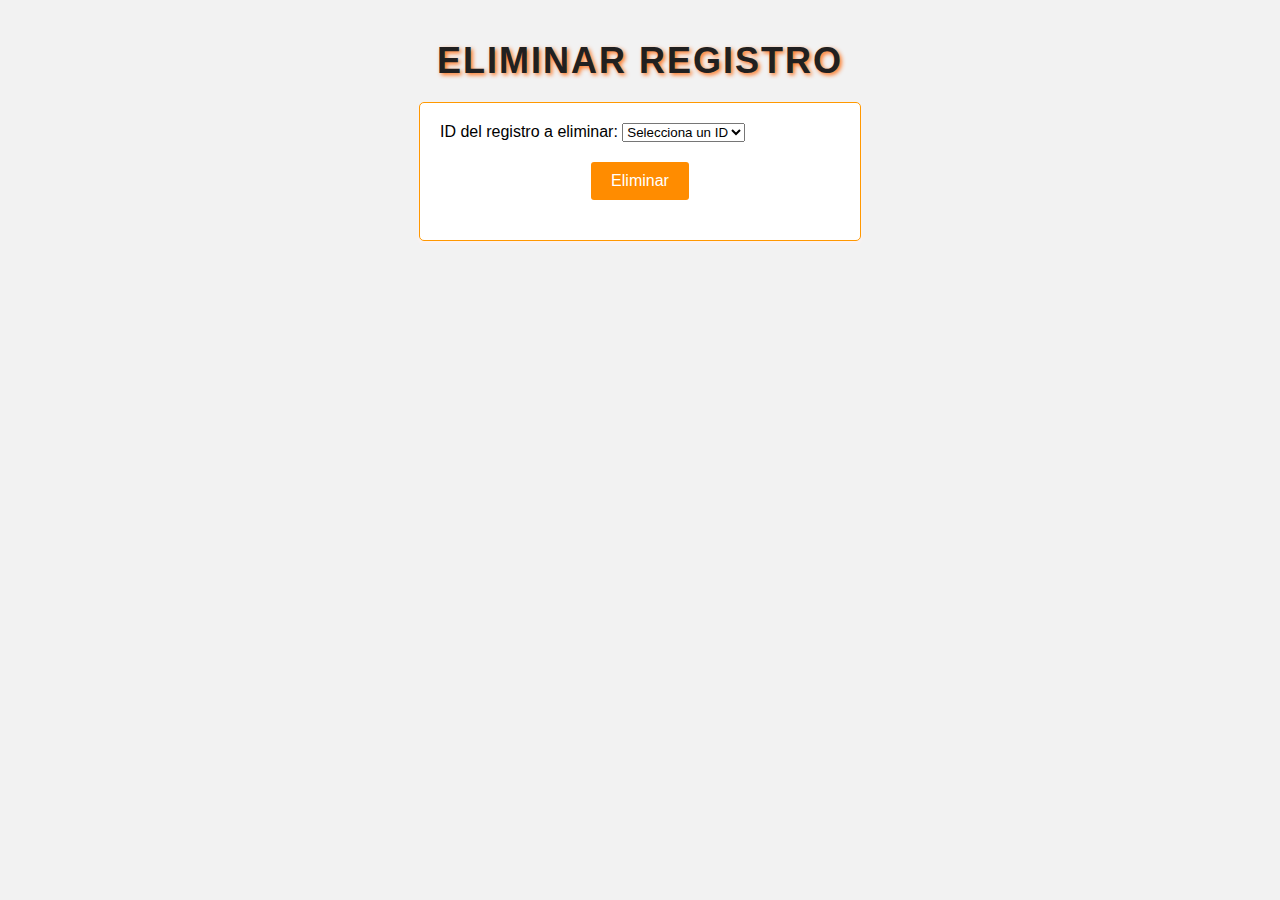
<file: Formularios/eliminar.html>
<!DOCTYPE html>
<html>
<head>
  <title>Eliminar</title>
  <link rel="stylesheet" href="style.css">
  <meta charset="UTF-8">
</head>
<body>
  <h1>Eliminar Registro</h1>
  <div id="mensajeEliminacion"></div>
  <form id="eliminarForm">
    <label for="id">ID del registro a eliminar:</label>
    <select id="id" autocomplete="off" required>
      <option value="">Selecciona un ID</option>
    </select><br>
    <button type="button" onclick="eliminar()">Eliminar</button>
  </form>

  <script src="scripts.js"></script>
  <script>
    // Obtener el campo de selección de ID
    const idSelect = document.getElementById('id');

    // Mostrar los IDs registrados en el campo de selección
    registros.forEach(registro => {
      const option = document.createElement('option');
      option.value = registro.id;
      option.textContent = registro.id;
      idSelect.appendChild(option);
    });
  </script>
</body>
</html>
</file>
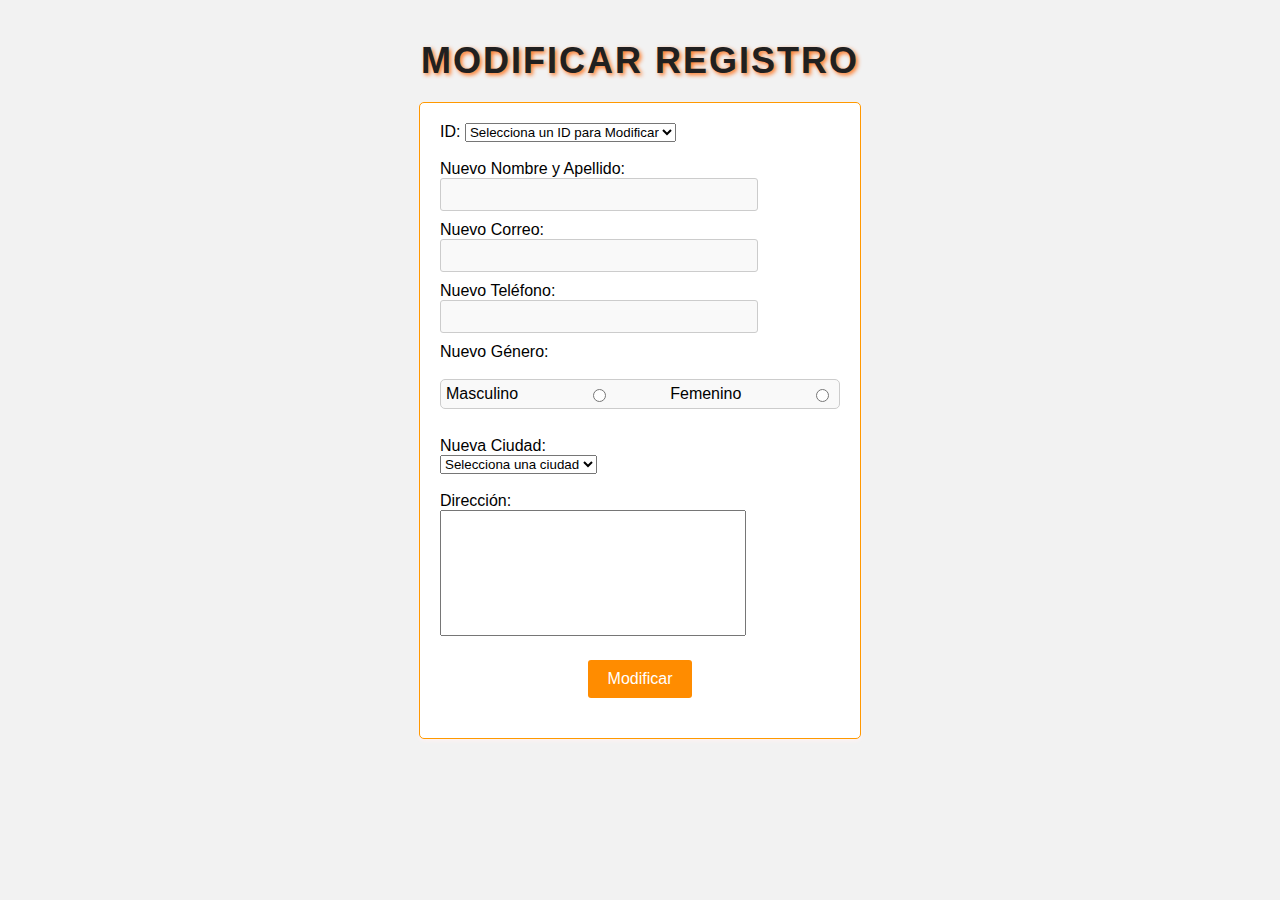
<file: Formularios/modificar.html>
<!DOCTYPE html>
<html>
<head>
  <title>Modificar</title>
  <link rel="stylesheet" href="style.css">
  <meta charset="UTF-8">
</head>
<body>
  <h1>Modificar Registro</h1>
  <div id="mensaje" class="mensaje-container"></div>
  <form id="modificarForm">
    <label for="idModificacion">ID:</label>
    <select id="idModificacion" required>
      <option value="">Selecciona un ID para Modificar</option>
    </select><br><br>

    <label for="nombre">Nuevo Nombre y Apellido:</label>
    <input type="text" id="nombre" autocomplete="off" required><br>

    <label for="correo">Nuevo Correo:</label>
    <input type="email" id="correo" autocomplete="off" required><br>

    <label for="telefono">Nuevo Teléfono:</label>
    <input type="tel" id="telefono" autocomplete="off" required><br>

    <label>Nuevo Género:</label><br><br>
    <div class="genero-container">
      <div class="genero-buttons">
        <label for="genero-masculino">Masculino</label>
        <input type="radio" id="genero-masculino" name="genero" value="masculino" required>

        <label for="genero-femenino">Femenino</label>
        <input type="radio" id="genero-femenino" name="genero" value="femenino" required>
      </div>
    </div><br>

    <label for="ciudad">Nueva Ciudad:</label><br>
    <select id="busquedaCiudad">
      <option value="">Selecciona una ciudad</option>
      <option value="Ancud">Ancud</option>
      <option value="Angol">Angol</option>
      <option value="Antofagasta">Antofagasta</option>
      <option value="Arauco">Arauco</option>
      <option value="Arica">Arica</option>
      <option value="Calama">Calama</option>
      <option value="Calbuco">Calbuco</option>
      <option value="Caldera">Caldera</option>
      <option value="Chillán">Chillán</option>
      <option value="Coquimbo">Coquimbo</option>
      <option value="Copiapó">Copiapó</option>
      <option value="Coronel">Coronel</option>
      <option value="Coyhaique">Coyhaique</option>
      <option value="Curanilahue">Curanilahue</option>
      <option value="Curicó">Curicó</option>
      <option value="Iquique">Iquique</option>
      <option value="La Serena">La Serena</option>
      <option value="Linares">Linares</option>
      <option value="Loncoche">Loncoche</option>
      <option value="Los Ángeles">Los Ángeles</option>
      <option value="Osorno">Osorno</option>
      <option value="Ovalle">Ovalle</option>
      <option value="Paine">Paine</option>
      <option value="Puerto Aisén">Puerto Aisén</option>
      <option value="Puerto Montt">Puerto Montt</option>
      <option value="Puerto Natales">Puerto Natales</option>
      <option value="Puerto Varas">Puerto Varas</option>
      <option value="Punta Arenas">Punta Arenas</option>
      <option value="Quilpué">Quilpué</option>
      <option value="Quillota">Quillota</option>
      <option value="Rancagua">Rancagua</option>
      <option value="San Antonio">San Antonio</option>
      <option value="San Felipe">San Felipe</option>
      <option value="San Javier">San Javier</option>
      <option value="Santiago">Santiago</option>
      <option value="Talca">Talca</option>
      <option value="Talcahuano">Talcahuano</option>
      <option value="Temuco">Temuco</option>
      <option value="Tierra Amarilla">Tierra Amarilla</option>
      <option value="Valdivia">Valdivia</option>
      <option value="Valparaíso">Valparaíso</option>
      <option value="Vallenar">Vallenar</option>
      <option value="Vicuña">Vicuña</option>
      <option value="Viña del Mar">Viña del Mar</option>
      <option value="Villa Alemana">Villa Alemana</option>
    </select><br><br>

    <label for="direccion">Dirección:</label><br>
    <textarea id="direccion" required></textarea><br>

    <button type="button" onclick="modificar()">Modificar</button>
  </form> 
   
  <script src="scripts.js"></script>
  <script>
    // Obtener el campo de selección de ID
    const idSelect = document.getElementById('idModificacion');

    // Mostrar los IDs registrados en el campo de selección
    registros.forEach(registro => {
      const option = document.createElement('option');
      option.value = registro.id;
      option.textContent = registro.id;
      idSelect.appendChild(option);
    });
  </script>
</body>
</html>
</file>
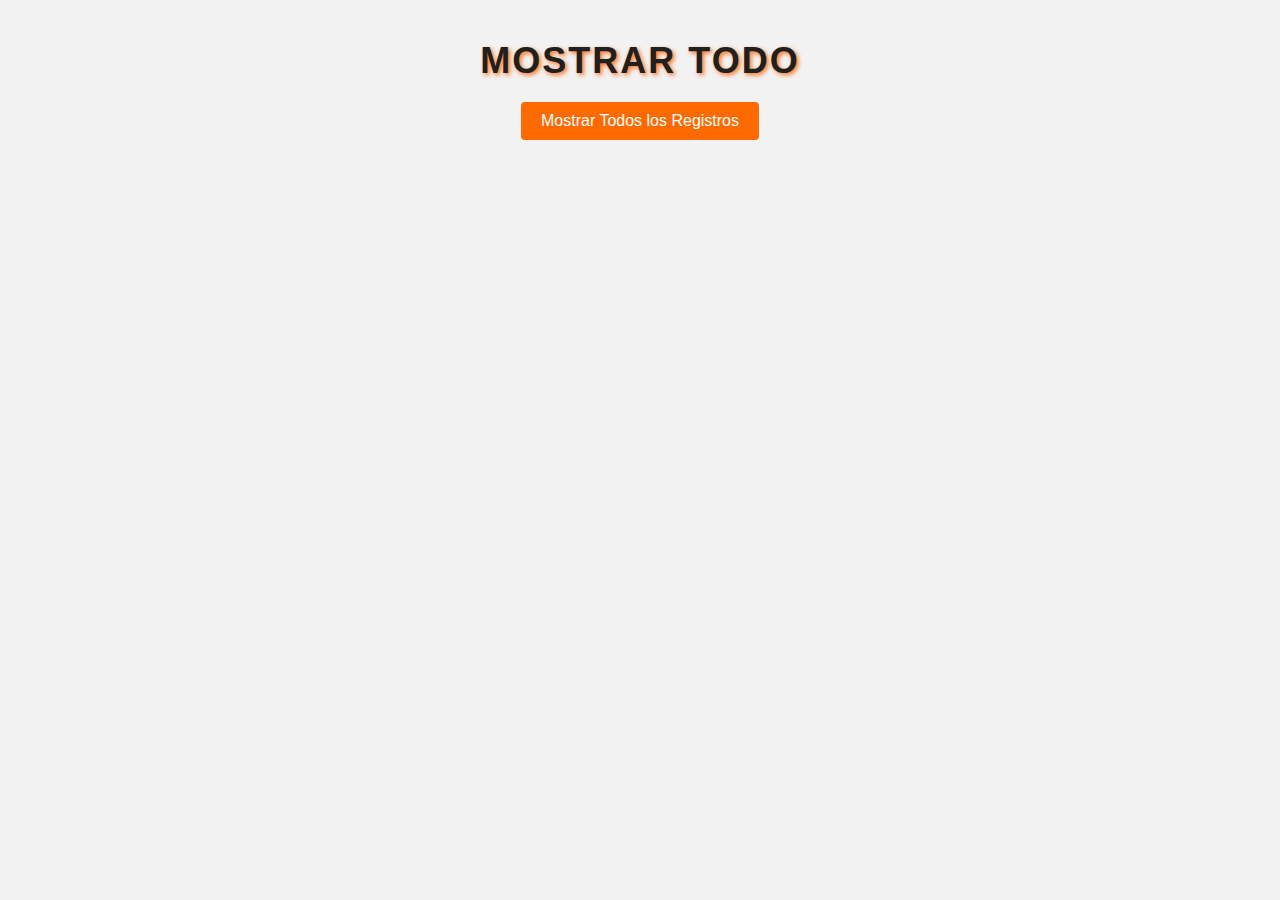
<file: Formularios/mostrar.html>
<!DOCTYPE html>
<html>
<head>
  <title>Mostrar Todo</title>
  <script src="scripts.js"></script>
  <link rel="stylesheet" href="style.css">
  <meta charset="UTF-8">
</head>
<body>
  <h1>Mostrar Todo</h1>
  <button type="button" onclick="mostrarTodoEnHTML()">Mostrar Todos los Registros</button>
  <div id="registrosContainer" class="oculto"></div>
</body>
</html>
</file>
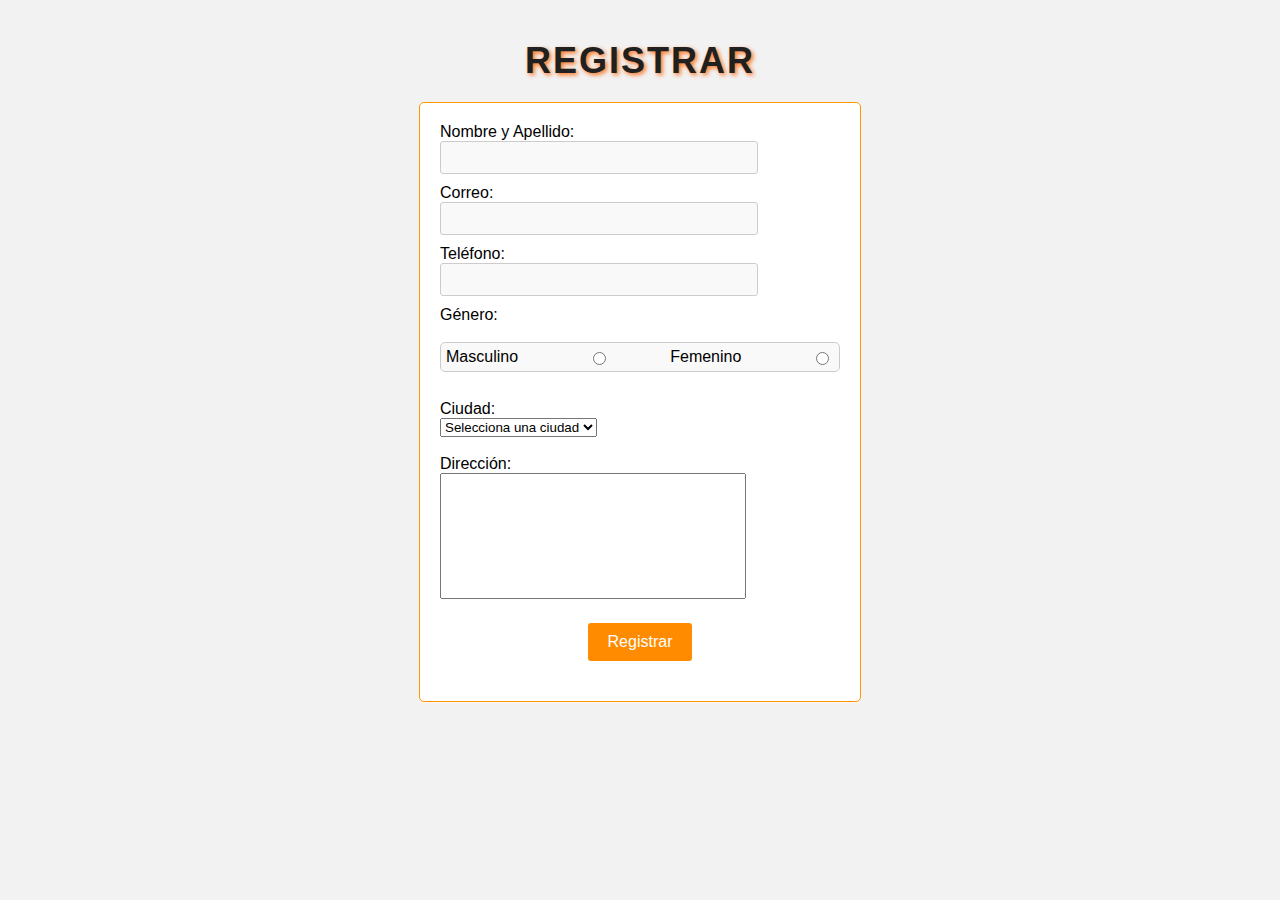
<file: Formularios/registrar.html>
<!DOCTYPE html>
<html>
<head>
  <title>Registrar</title>
  <link rel="stylesheet" href="style.css">
  <meta charset="UTF-8">
</head>
<body>
  <h1>Registrar</h1>
  <form id="registroForm">
    <label for="nombre">Nombre y Apellido:</label>
    <input type="text" id="nombre" autocomplete="off" required><br>

    <label for="correo">Correo:</label><br>
    <input type="email" id="correo" autocomplete="off" pattern="[a-z0-9._%+-]+@[a-z0-9.-]+\.[a-z]{2,}$" title="Ingresa un correo válido" required><br>

    <label for="telefono">Teléfono:</label><br>
    <input type="tel" id="telefono" autocomplete="off" pattern="[+]?(56)?[1-9][0-9]{8}" title="Ingresa un número de teléfono válido" required><br>

    <label>Género:</label><br><br>
    <div class="genero-container">
      <div class="genero-buttons">
        <label for="genero-masculino">Masculino</label>
        <input type="radio" id="genero-masculino" name="genero" value="masculino" required>
    
        <label for="genero-femenino">Femenino</label>
        <input type="radio" id="genero-femenino" name="genero" value="femenino" required>
      </div>
    </div><br>
    

    <label for="ciudad">Ciudad:</label><br>
    <select id="busquedaCiudad">
      <option value="">Selecciona una ciudad</option>
      <option value="Ancud">Ancud</option>
      <option value="Angol">Angol</option>
      <option value="Antofagasta">Antofagasta</option>
      <option value="Arauco">Arauco</option>
      <option value="Arica">Arica</option>
      <option value="Calama">Calama</option>
      <option value="Calbuco">Calbuco</option>
      <option value="Caldera">Caldera</option>
      <option value="Chillán">Chillán</option>
      <option value="Coquimbo">Coquimbo</option>
      <option value="Copiapó">Copiapó</option>
      <option value="Coronel">Coronel</option>
      <option value="Coyhaique">Coyhaique</option>
      <option value="Curanilahue">Curanilahue</option>
      <option value="Curicó">Curicó</option>
      <option value="Iquique">Iquique</option>
      <option value="La Serena">La Serena</option>
      <option value="Linares">Linares</option>
      <option value="Loncoche">Loncoche</option>
      <option value="Los Ángeles">Los Ángeles</option>
      <option value="Osorno">Osorno</option>
      <option value="Ovalle">Ovalle</option>
      <option value="Paine">Paine</option>
      <option value="Puerto Aisén">Puerto Aisén</option>
      <option value="Puerto Montt">Puerto Montt</option>
      <option value="Puerto Natales">Puerto Natales</option>
      <option value="Puerto Varas">Puerto Varas</option>
      <option value="Punta Arenas">Punta Arenas</option>
      <option value="Quilpué">Quilpué</option>
      <option value="Quillota">Quillota</option>
      <option value="Rancagua">Rancagua</option>
      <option value="San Antonio">San Antonio</option>
      <option value="San Felipe">San Felipe</option>
      <option value="San Javier">San Javier</option>
      <option value="Santiago">Santiago</option>
      <option value="Talca">Talca</option>
      <option value="Talcahuano">Talcahuano</option>
      <option value="Temuco">Temuco</option>
      <option value="Tierra Amarilla">Tierra Amarilla</option>
      <option value="Valdivia">Valdivia</option>
      <option value="Valparaíso">Valparaíso</option>
      <option value="Vallenar">Vallenar</option>
      <option value="Vicuña">Vicuña</option>
      <option value="Viña del Mar">Viña del Mar</option>
      <option value="Villa Alemana">Villa Alemana</option>
    </select><br><br>

    <label for="direccion">Dirección:</label><br>
    <textarea id="direccion" required></textarea><br>

    <button type="button" onclick="registrar()">Registrar</button>
  </form>

  <script src="scripts.js"></script>
</body>
</html>
</file>
<file: Formularios/style.css>
/* Estilos generales */
body {
  background-image: url('https://cdn.pixabay.com/photo/2015/01/31/05/05/background-618226_1280.png');
  background-size: cover;
  background-repeat: no-repeat;
  font-family: Arial, sans-serif;
  margin: 0;
  padding: 0;
  background-color: #f2f2f2;
  
}

h1 {
  text-align: center;
  margin: 20px 0;
  color: #ff4f0a; /* Color naranja suave */
  font-family: "Arial Black", sans-serif; /* Tipo de letra */
  font-size: 36px; /* Tamaño de letra */
  letter-spacing: 2px; /* Espaciado entre letras */
  text-transform: uppercase; /* Convertir el texto en mayúsculas */
  text-shadow: 2px 2px 4px rgba(255, 98, 0, 0.897); /* Sombra de texto */
}

/* Resto de estilos */

nav {
  background-color: #333333;
  color: #fff;
}

nav ul {
  list-style: none;
  padding: 0;
  margin: 0;
  display: flex;
}

.splide__slide {
  flex-grow: 1;
}

.splide__slide a {
  display: block;
  padding: 10px;
  text-decoration: none;
  color: #fff;
  text-align: center;
}

.splide__slide a:hover {
  background-color: #e1480b;
}

/* Estilos específicos de las páginas */

/* Formularios */
form#eliminarForm,
form#modificarForm,
button#mostrarTodoBtn,
#registros p,
form#registroForm {
  max-width: 400px;
  margin: 0 auto;
  background-color: #ffffff;
  padding: 20px;
  border: 1px solid #f90;
  border-radius: 5px;
  box-shadow: 0 2px 4px rgb(254, 242, 242);
}

button#mostrarTodoBtn {
  display: block;
  margin: 20px auto;
  padding: 10px 20px;
  background-color: #4CAF50;
  color: #fff;
  border: none;
  border-radius: 5px;
  cursor: pointer;
}

#registros {
  max-width: 600px;
}

#registros p {
  margin: 10px 0;
}

/* Registrar */
h1 {
  color: rgb(33, 32, 32);
}

form#registroForm {
  background-size: cover;
  background-repeat: no-repeat;
}

form#registroForm input[type="text"],
form#registroForm input[type="email"],
form#registroForm input[type="tel"],
form#eliminarForm input[type="text"],
form#eliminarForm input[type="email"],
form#eliminarForm input[type="tel"],
form#modificarForm input[type="text"],
form#modificarForm input[type="email"],
form#modificarForm input[type="tel"],
button#mostrarTodoBtn {
  width: 100%;
  max-width: 300px;
  border: 1px solid #ccc;
  padding: 8px;
  margin-bottom: 10px;
  border-radius: 3px;
  background-color: #f9f9f9;
  color: #333;
}

form#registroForm input[type="text"]:focus,
form#registroForm input[type="email"]:focus,
form#registroForm input[type="tel"]:focus,
form#eliminarForm input[type="text"]:focus,
form#eliminarForm input[type="email"]:focus,
form#eliminarForm input[type="tel"]:focus,
form#modificarForm input[type="text"]:focus,
form#modificarForm input[type="email"]:focus,
form#modificarForm input[type="tel"]:focus,
button#mostrarTodoBtn:focus {
  outline: none;
  border-color: #4CAF50;
}

button#mostrarTodoBtn {
  background-color: #4CAF50;
  color: #fff;
}

form#registroForm button[type="button"],
form#eliminarForm button[type="button"],
form#modificarForm button[type="button"] {
  padding: 10px 20px;
  background-color: #ff8c00;
  color: #fff;
  border: none;
  border-radius: 3px;
  cursor: pointer;
}

form#registroForm button[type="button"]:hover,
form#eliminarForm button[type="button"]:hover,
form#modificarForm button[type="button"]:hover {
  background-color: #ff6a00;
}

#sugerenciasCiudad {
  display: none;
  border: 1px solid #ccc;
  background-color: #f9f9f9;
  padding: 5px;
  max-height: 150px;
  overflow-y: auto;
}

#sugerenciasCiudad p {
  cursor: pointer;
  padding: 5px;
}

#sugerenciasCiudad p:hover {
  background-color: #f4f4f4;
}

/* Estilos adicionales para Mostrar Todo */
body {
  font-family: Arial, sans-serif;
  background-color: #f2f2f2;
  padding: 20px;
}

button {
  display: block;
  margin: 20px auto;
  padding: 10px 20px;
  background-color: #ff6a00;
  color: #fff;
  border: none;
  border-radius: 4px;
  font-size: 16px;
  cursor: pointer;
}

button:hover {
  background-color: #e58715;
}

#registrosContainer {
  background-color: #fff;
  padding: 20px;
  border-radius: 4px;
  box-shadow: 0 2px 4px rgba(230, 118, 14, 0.712);
}

.oculto {
  display: none;
}


.genero-container {
  background-color: #f9f9f9;
  padding: 5px;
  margin-bottom: 10px;
  border: 1px solid #ccc;
  border-radius: 5px;
}

.genero-buttons {
  display: flex;
  justify-content: space-between;
  align-items: center;
}

.genero-buttons label {
  margin-right: 10px;
}

.genero-buttons input[type="radio"] {
  margin-right: 5px;
}

#direccion {
  resize: none;
  width: 300px;
  height: 120px;
  overflow: hidden;
}

.splide {
  max-width: 700px;
  background-color: transparent;
  border: 1px solid rgba(0, 0, 0, 0.2);
  padding: 60px;
  border-radius: 8px;
  box-shadow: 0 2px 4px rgba(0, 0, 0, 0.1);
  margin: 0 auto; /* Centrar horizontalmente */
}


#mensajeEliminacion {
  color: white;
}



.splide__track {
  margin-bottom: 10px;
}

.splide__slide {
  display: flex;
  justify-content: center;
  align-items: center;
}

.button {
  display: block;
  padding: 10px;
  text-decoration: none;
  color: #fff;
  text-align: center;
  border: none;
  border-radius: 3px;
  cursor: pointer;
  transition: background-color 0.3s ease;
}

.button:nth-child(1) {
  background-color: #ff6a00;
}

.button:nth-child(2) {
  background-color: #00b0ff;
}

.button:nth-child(3) {
  background-color: #8e24aa;
}

.button:nth-child(4) {
  background-color: #f76e0c;
}

.button:hover {
  background-color: #555;
}

.mensaje-container {
  color: white;
  padding: 10px;
  margin-top: -20px;
}
</file>
